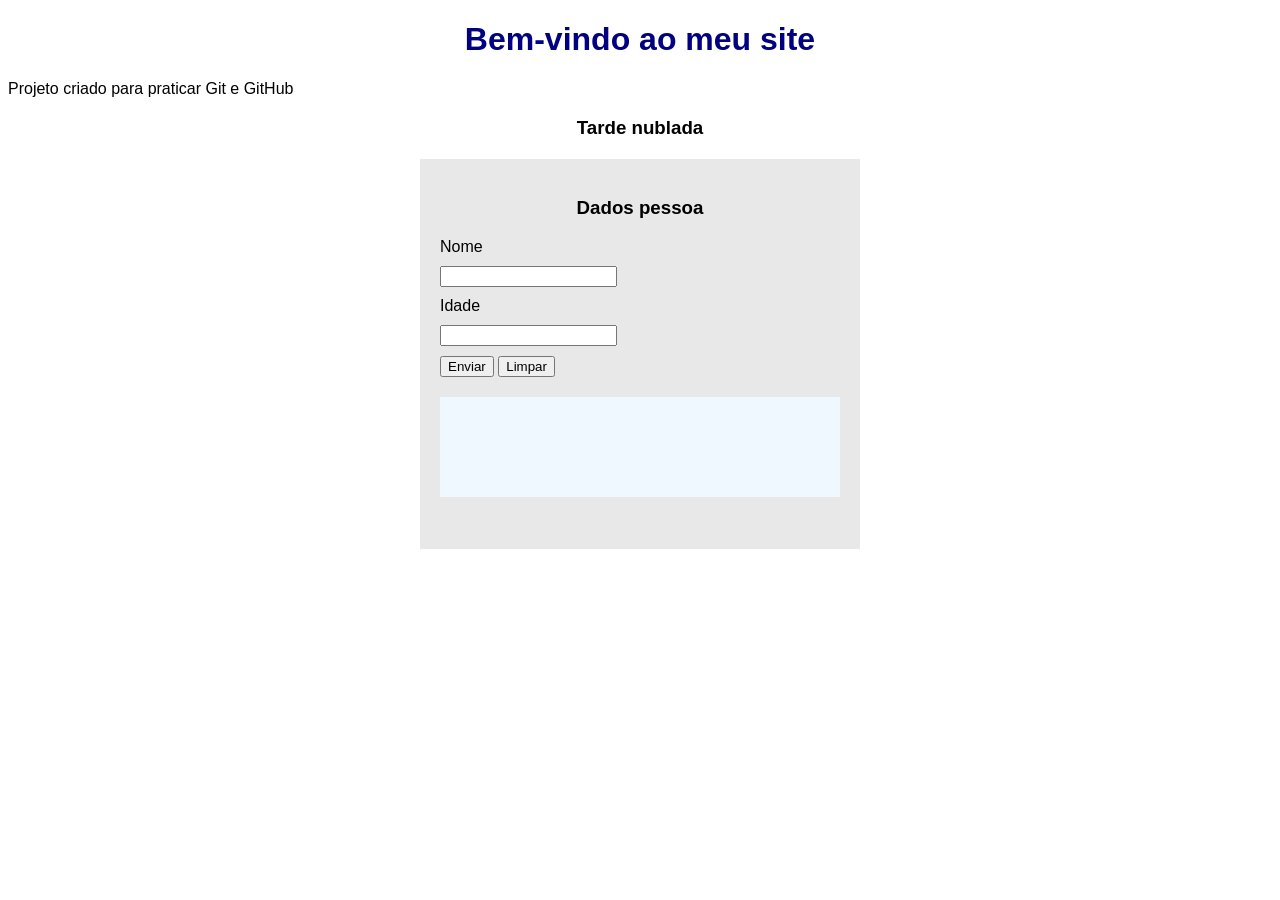
<file: index.html>
<!DOCTYPE html>
<html lang="pt-br">
<head>
    <meta charset="UTF-8">
    <meta name="viewport" content="width=device-width, initial-scale=1.0">
    <title> Meu primeiro site</title>
    <link rel="stylesheet" href="css/style.css">

    <script src="js/script_idade.js" defer></script>


</head>

<body>
    <h1>Bem-vindo ao meu site</h1>
    <p>Projeto criado para praticar Git e GitHub</p>

    <h3>Tarde nublada</h3>

    <div id="div-form">

    <h3>Dados pessoa</h3>
  
    <form id="Formulario-pessoa">
        <label for="nome">Nome</label>
        <input type="text" name="nome" id="nome">

        <label for="idade">Idade</label>
        <input type="text" name="idade" id="idade">

        <button type="submit"> Enviar </button>
        <button type="reset"> Limpar </button>
    
    </form>
    
        <div id="div-dados">


        </div>

    </div>
</body>
</html>
</file>
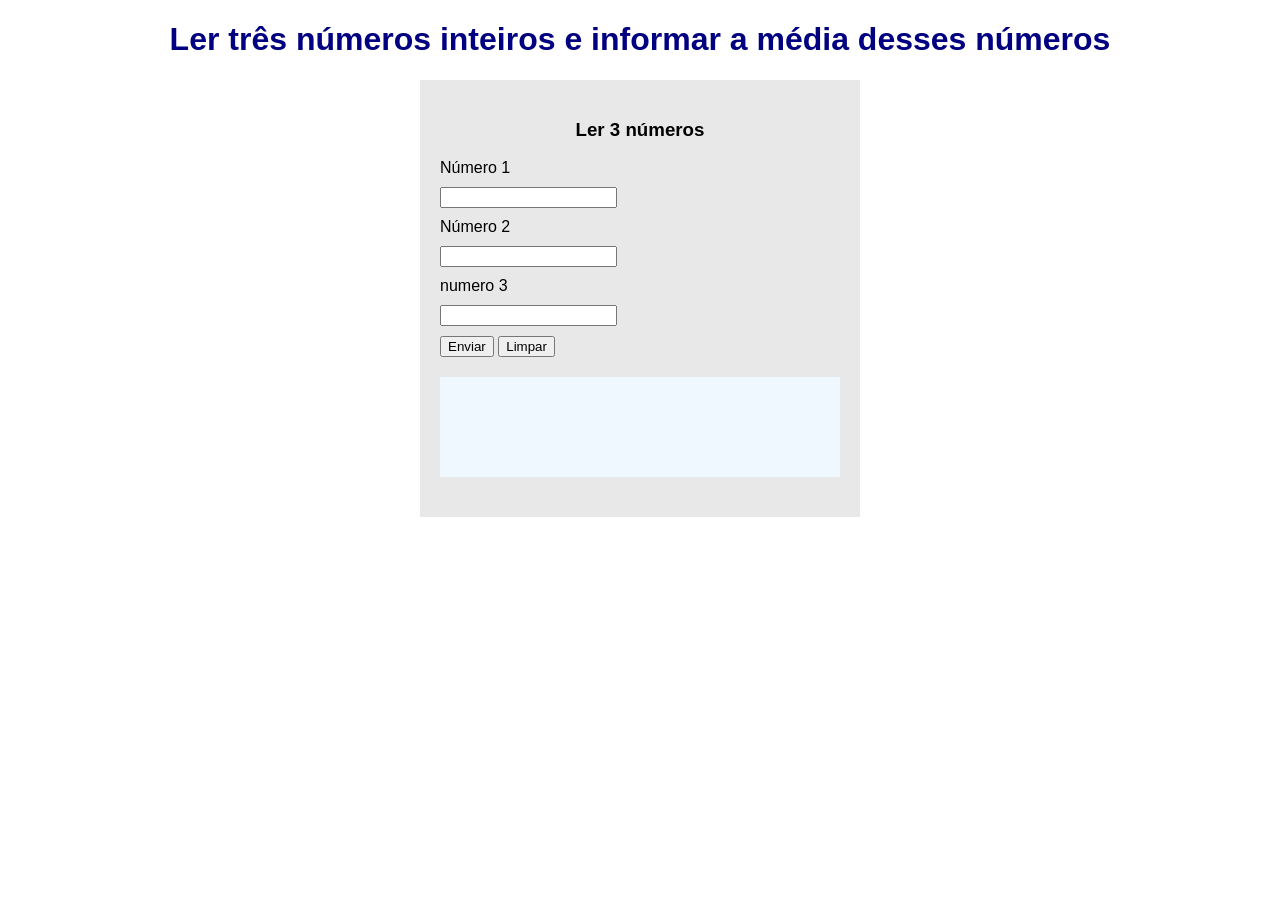
<file: pag_questao01.html>
<!DOCTYPE html>
<html lang="pt-br">
<head>
    <meta charset="UTF-8">
    <meta name="viewport" content="width=device-width, initial-scale=1.0">
    <title> Meu primeiro site</title>
    <link rel="stylesheet" href="css/style.css">

    <script src="js/script_questao01.js" defer></script>


</head>

<body>
    <h1>Ler três números inteiros e informar a média desses números</h1>

    <div id="div-form">

    <h3>Ler 3 números</h3>
  
    <form id="Formulario-pessoa">
        <label for="num1">Número 1</label>
        <input type="text" name="num1" id="num1">

        <label for="num2">Número 2</label>
        <input type="text" name="num2" id="num2">

        <label for="num3">numero 3</label>
        <input type="text" name="num3" id="num3">

        <button type="submit"> Enviar </button>
        <button type="reset"> Limpar </button>
    
    </form>
    
        <div id="div-dados">


        </div>

    </div>
</body>
</html>
</file>
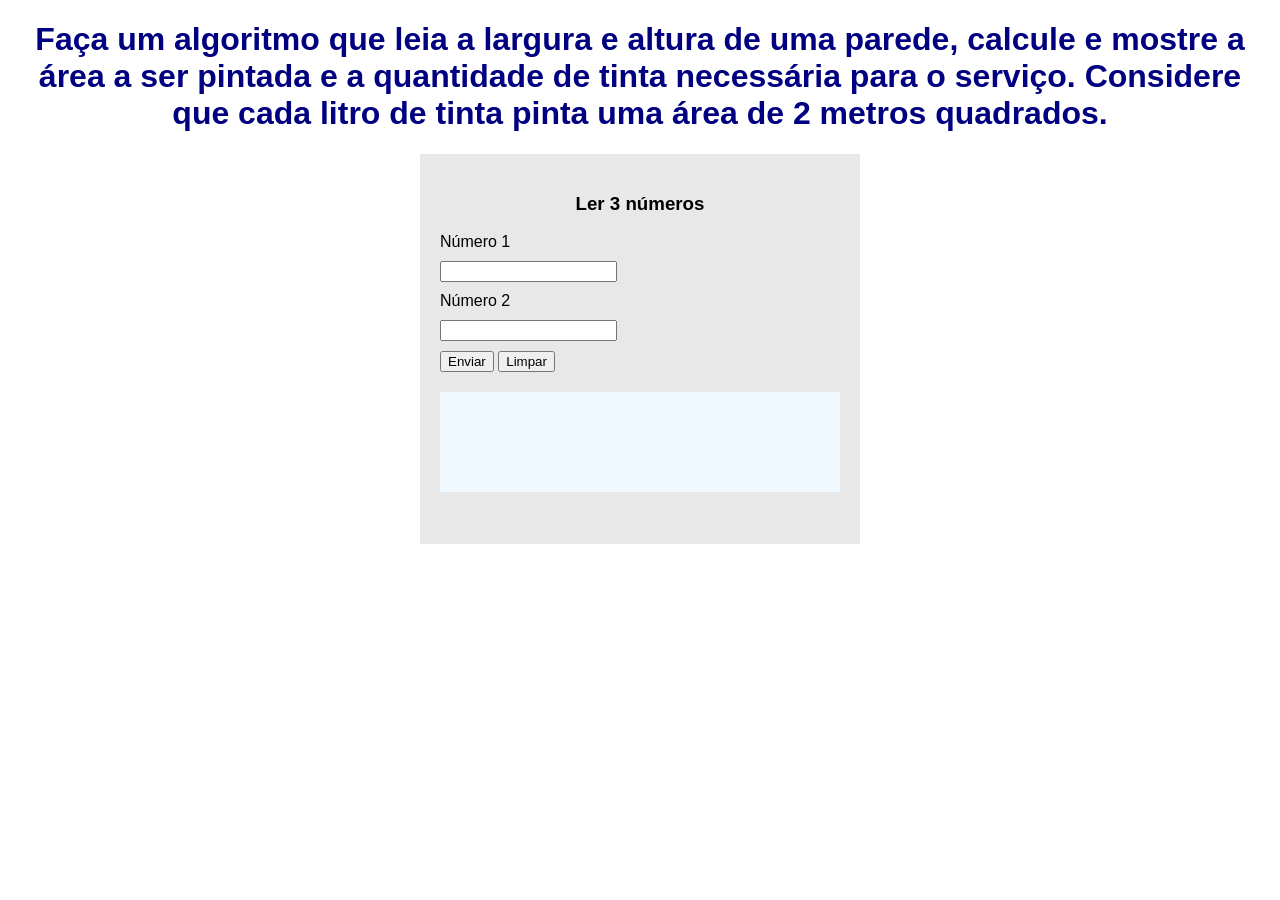
<file: pag_questao02.html>
<!DOCTYPE html>
<html lang="pt-br">
<head>
    <meta charset="UTF-8">
    <meta name="viewport" content="width=device-width, initial-scale=1.0">
    <title> Meu primeiro site</title>
    <link rel="stylesheet" href="css/style.css">

    <script src="js/script_questao02.js" defer></script>


</head>

<body>
    <h1>Faça um algoritmo que leia a largura e altura de uma
        parede, calcule e mostre a área a ser pintada e a
        quantidade de tinta necessária para o serviço. Considere
        que cada litro de tinta pinta uma área de 2 metros
        quadrados.</h1>

    <div id="div-form">

    <h3>Ler 3 números</h3>
  
    <form id="Formulario">
        <label for="largura">Número 1</label>
        <input type="text" name="largura" id="largura">

        <label for="altura">Número 2</label>
        <input type="text" name="altura" id="altura">

        <button type="submit"> Enviar </button>
        <button type="reset"> Limpar </button>
    
    </form>
    
        <div id="div-dados">


        </div>

    </div>
</body>
</html>
</file>
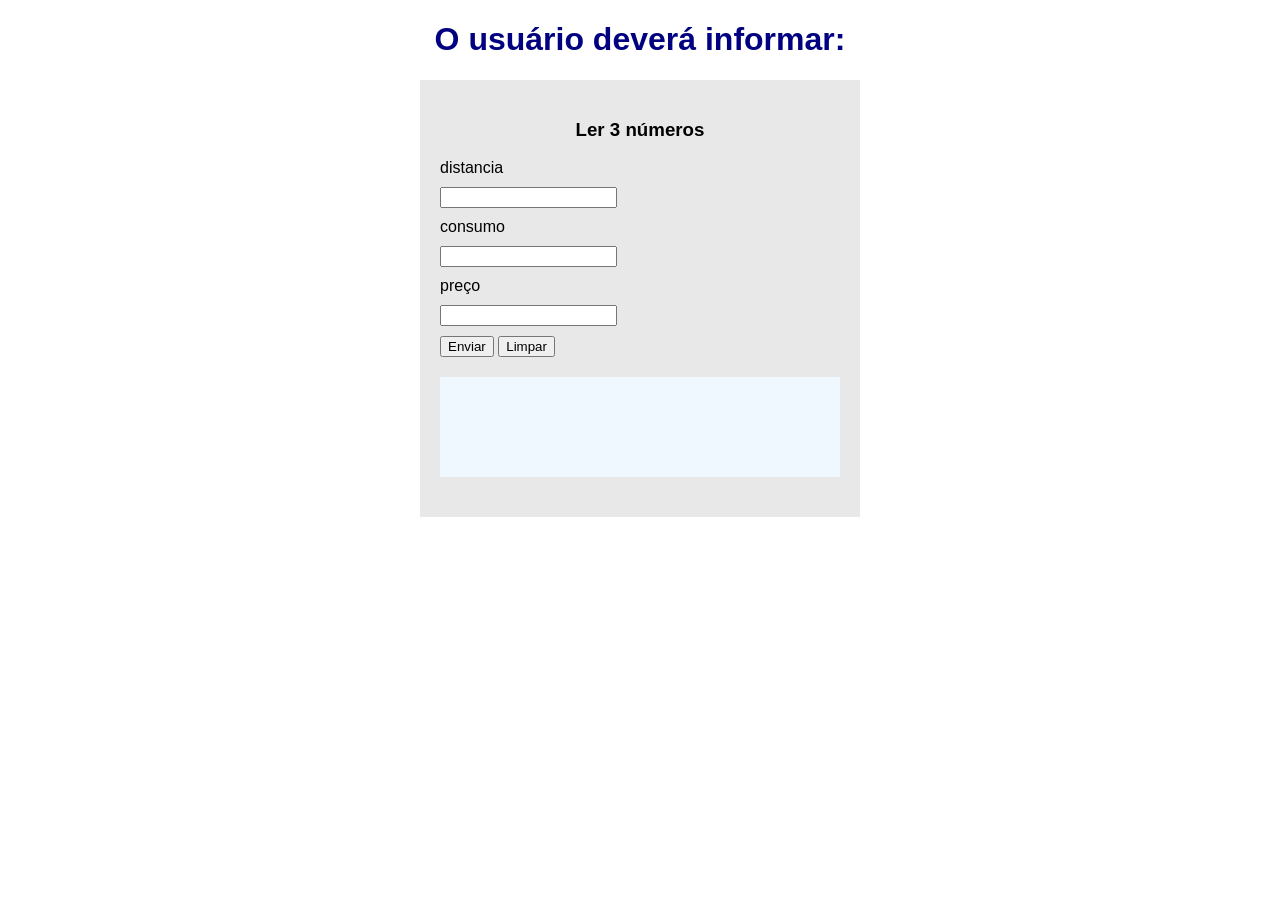
<file: pag_questao03.html>
<!DOCTYPE html>
<html lang="pt-br">
<head>
    <meta charset="UTF-8">
    <meta name="viewport" content="width=device-width, initial-scale=1.0">
    <title> Meu primeiro site</title>
    <link rel="stylesheet" href="css/style.css">

    <script src="js/script_questao03.js" defer></script>


</head>

<body>
    <h1>O usuário deverá informar:</h1>

    <div id="div-form">

    <h3>Ler 3 números</h3>
  
    <form id="Formulario">
        <label for="distancia">distancia</label>
        <input type="text" name="distancia" id="distancia">

        <label for="consumo">consumo</label>
        <input type="text" name="consumo" id="consumo">

        <label for="preço">preço</label>
        <input type="text" name="preço" id="preço">

        <button type="submit"> Enviar </button>
        <button type="reset"> Limpar </button>
    
    </form>
    
        <div id="div-dados">


        </div>

    </div>
</body>
</html>
</file>
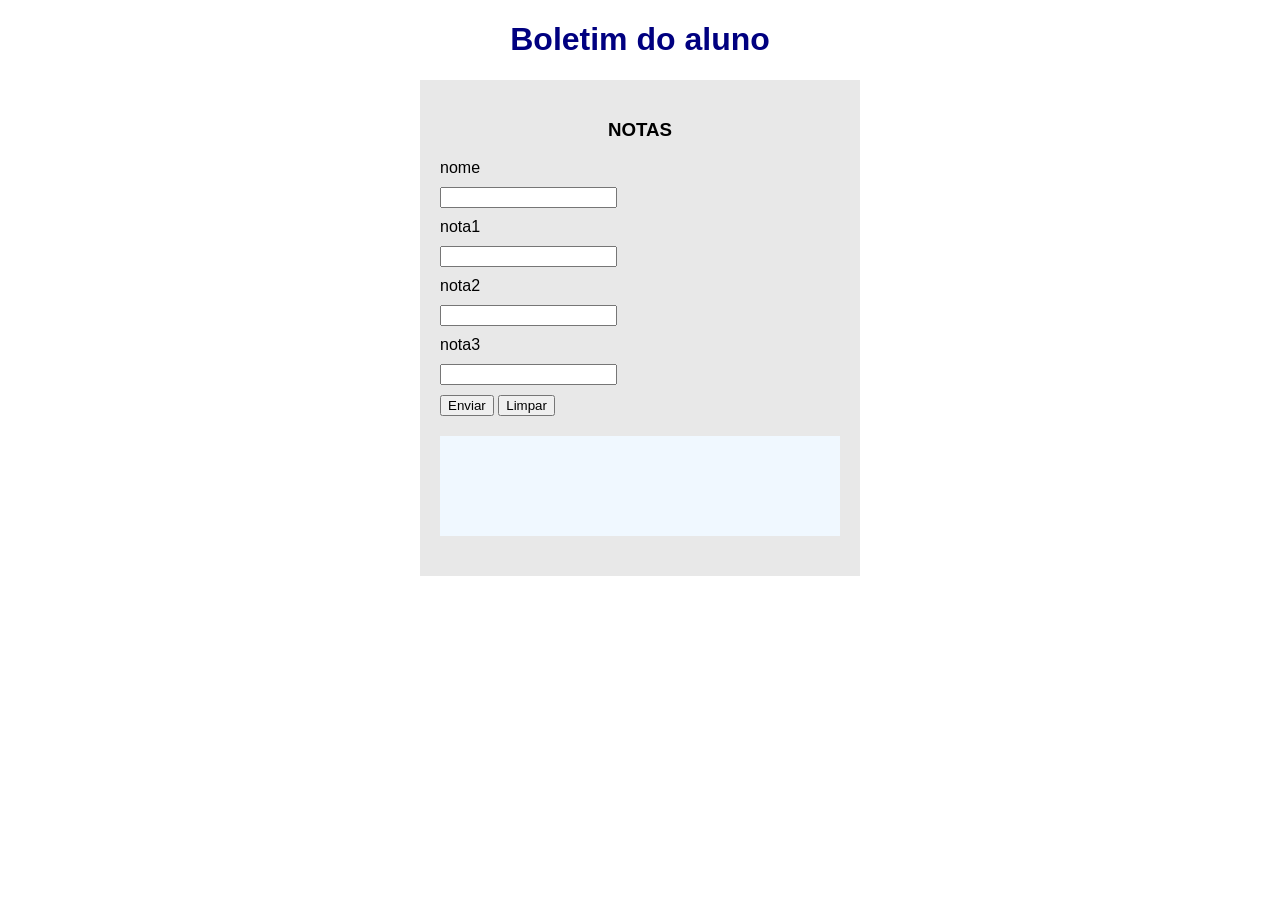
<file: pag_questao04.html>
<!DOCTYPE html>
<html lang="pt-br">
<head>
    <meta charset="UTF-8">
    <meta name="viewport" content="width=device-width, initial-scale=1.0">
    <title> Meu primeiro site</title>
    <link rel="stylesheet" href="css/style.css">

    <script src="js/script_questao04.js" defer></script>


</head>

<body>
    <h1>Boletim do aluno</h1>

    <div id="div-form">

    <h3> NOTAS </h3>
  
    <form id="Formulario">
        <label for="nome">nome</label>
        <input type="text" name="nome" id="nome">

        <label for="nota1">nota1</label>
        <input type="text" name="nota1" id="nota1">

        <label for="nota2">nota2</label>
        <input type="text" name="nota2" id="nota2">

        <label for="nota3">nota3</label>
        <input type="text" name="nota3" id="nota3">

        <button type="submit"> Enviar </button>
        <button type="reset"> Limpar </button>
    
    </form>
    
        <div id="div-dados">


        </div>

    </div>
</body>
</html>
</file>
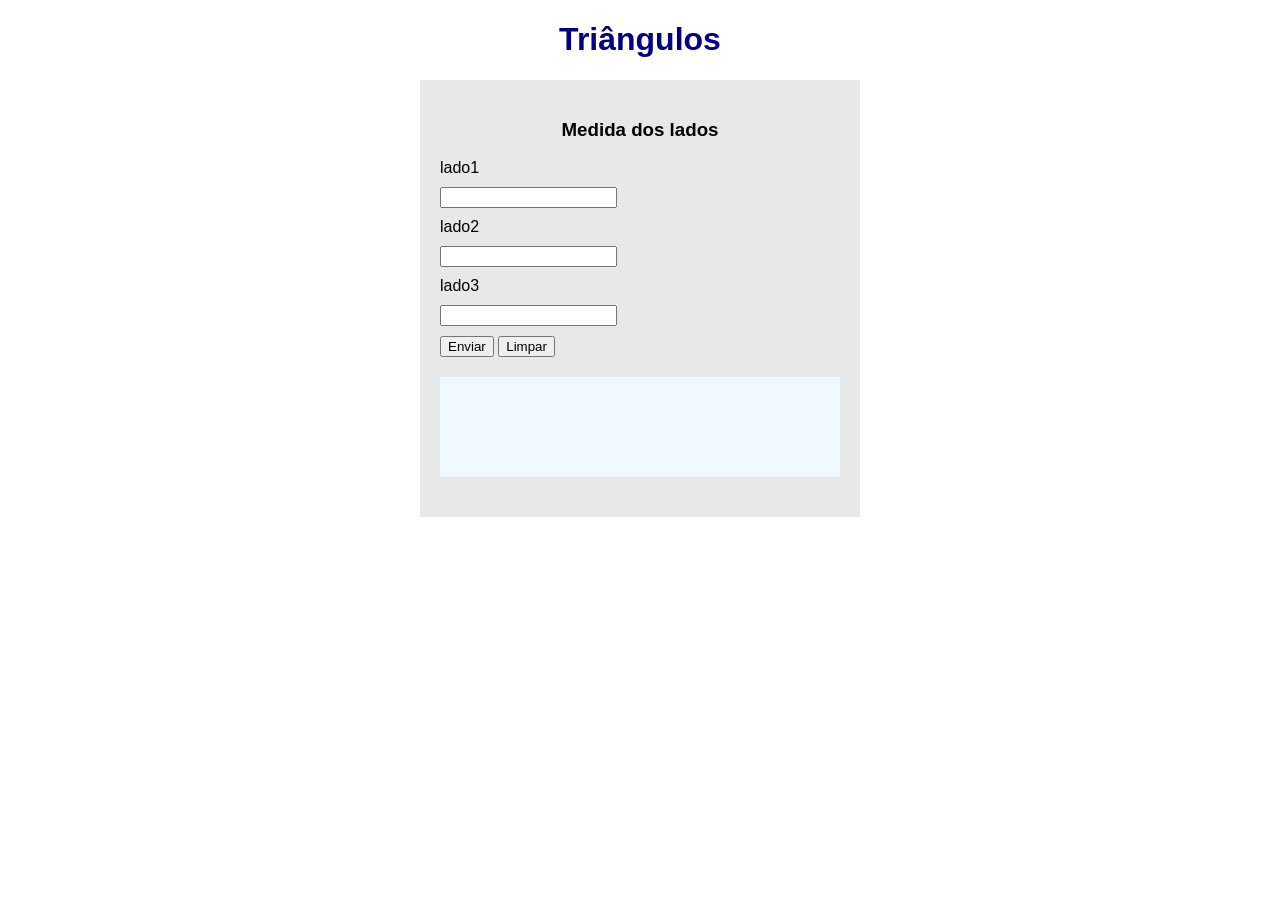
<file: pag_questao05.html>
<!DOCTYPE html>
<html lang="pt-br">
<head>
    <meta charset="UTF-8">
    <meta name="viewport" content="width=device-width, initial-scale=1.0">
    <title> Meu primeiro site</title>
    <link rel="stylesheet" href="css/style.css">

    <script src="js/script_questao05.js" defer></script>


</head>

<body>
    <h1>Triângulos</h1>

    <div id="div-form">

    <h3> Medida dos lados </h3>
  
    <form id="Formulario">

        <label for="lado1">lado1</label>
        <input type="text" name="lado1" id="lado1">

        <label for="lado2">lado2</label>
        <input type="text" name="lado2" id="lado2">

        <label for="lado3">lado3</label>
        <input type="text" name="lado3" id="lado3">

        <button type="submit"> Enviar </button>
        <button type="reset"> Limpar </button>
    
    </form>
    
        <div id="div-dados">


        </div>

    </div>
</body>
</html>
</file>
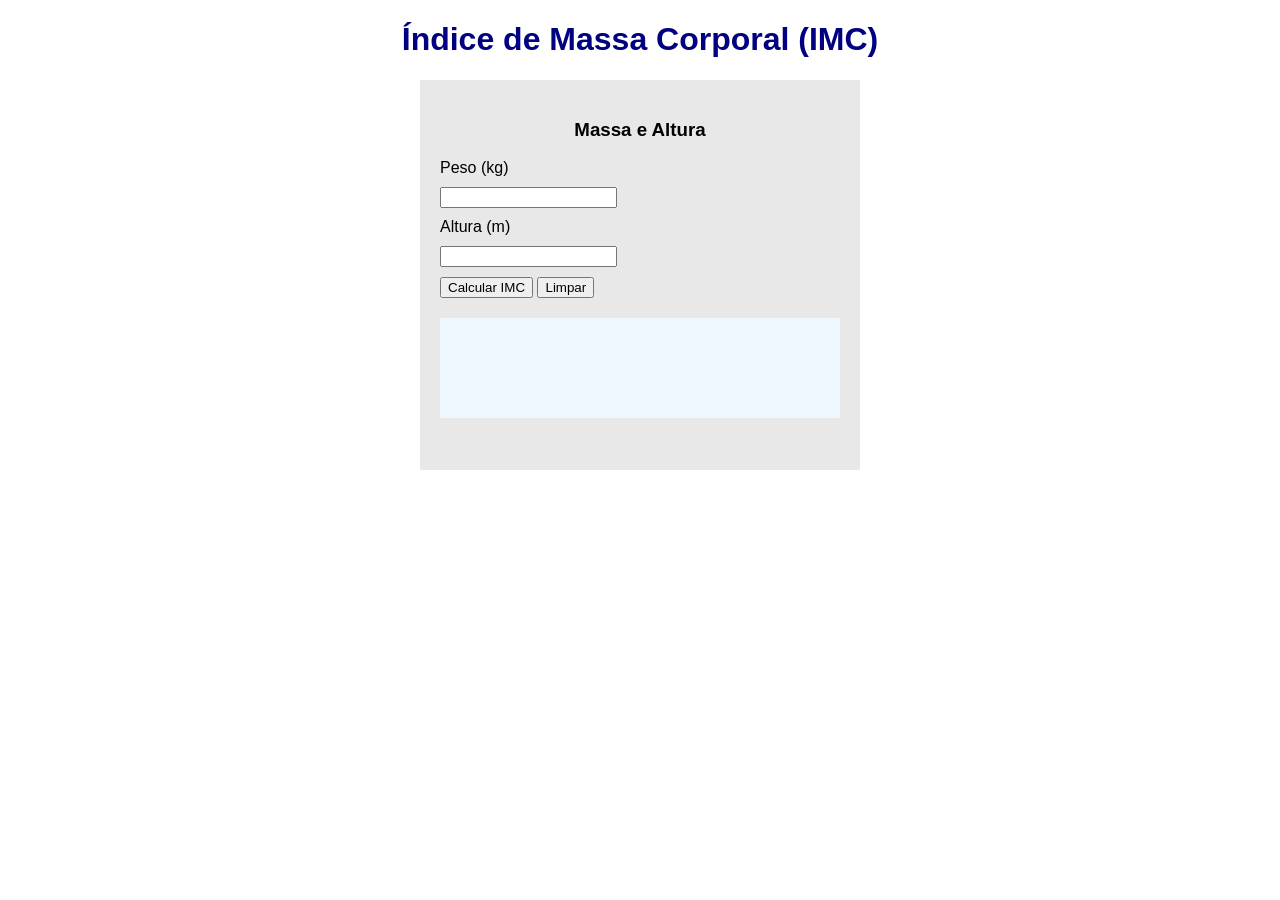
<file: pag_questao06.html>
<!DOCTYPE html>
<html lang="pt-BR">
<head>
    <meta charset="UTF-8">
    <meta name="viewport" content="width=device-width, initial-scale=1.0">
    <title>Cálculo de IMC</title>

    <link rel="stylesheet" href="css/style.css">
    <script src="js/script_questao06.js" defer></script>
</head>

<body>
    <h1>Índice de Massa Corporal (IMC)</h1>

    <div id="div-form">
        <h3>Massa e Altura</h3>

        <form id="Formulario">

            <label for="peso">Peso (kg)</label>
            <input
                type="number"
                name="peso"
                id="peso"
                step="0.1"
                required
            >

            <label for="altura">Altura (m)</label>
            <input
                type="number"
                name="altura"
                id="altura"
                step="0.01"
                required
            >

            <button type="submit">Calcular IMC</button>
            <button type="reset">Limpar</button>

        </form>

        <div id="div-dados"></div>
    </div>
</body>
</html>
</file>
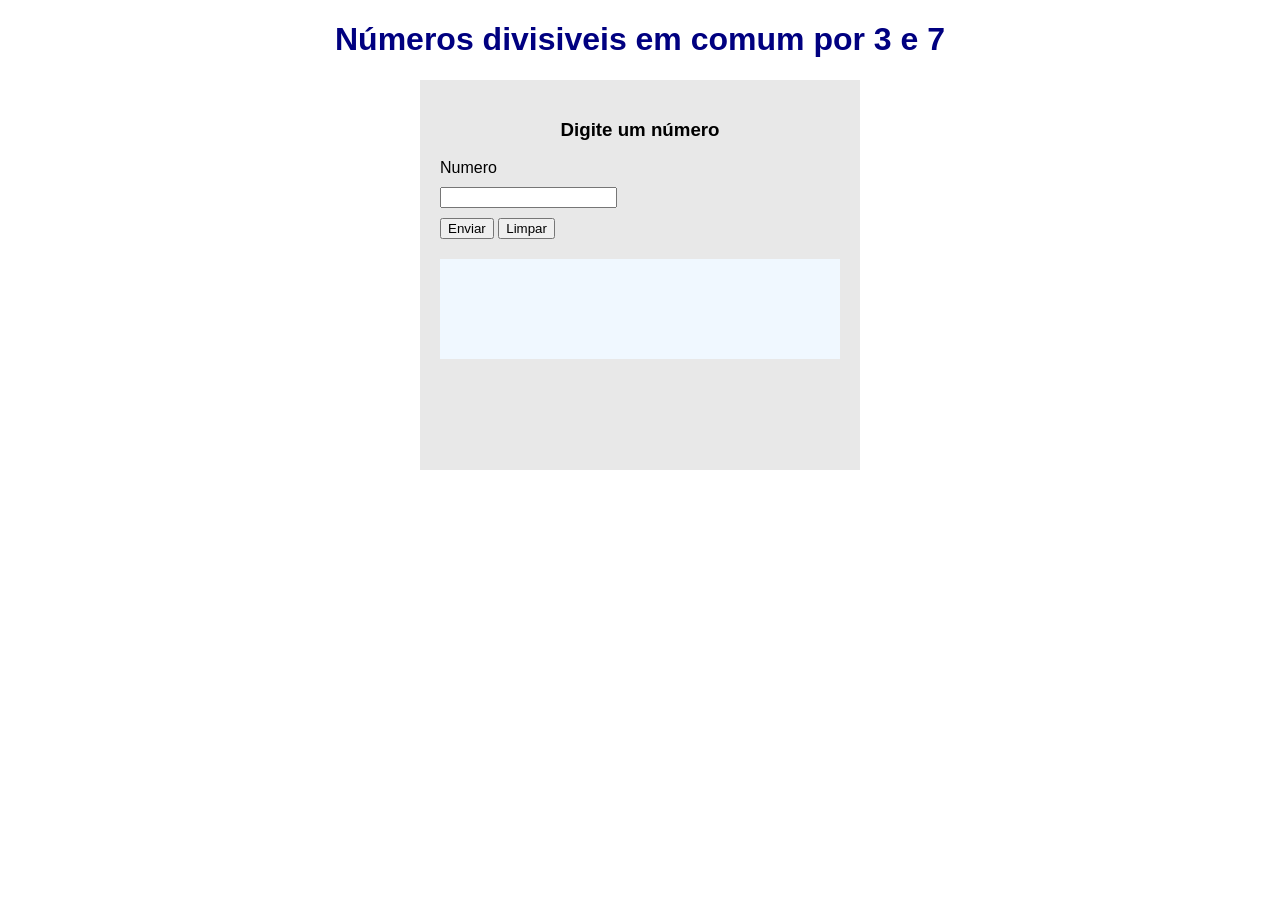
<file: pag_questaoextra01.html>
<!DOCTYPE html>
<html lang="pt-br">
<head>
    <meta charset="UTF-8">
    <meta name="viewport" content="width=device-width, initial-scale=1.0">
    <title> Meu primeiro site</title>
    <link rel="stylesheet" href="css/style.css">

    <script src="js/script_questaoextra01.js" defer></script>


</head>

<body>
    <h1>Números divisiveis em comum por 3 e 7 </h1>

    <div id="div-form">

    <h3> Digite um número </h3>
  
    <form id="Formulario">

        <label for="Numero">Numero</label>
        <input type="text" name="Numero" id="Numero">


        <button type="submit"> Enviar </button>
        <button type="reset"> Limpar </button>
    
    </form>
    
        <div id="div-dados">


        </div>

    </div>
</body>
</html>
</file>
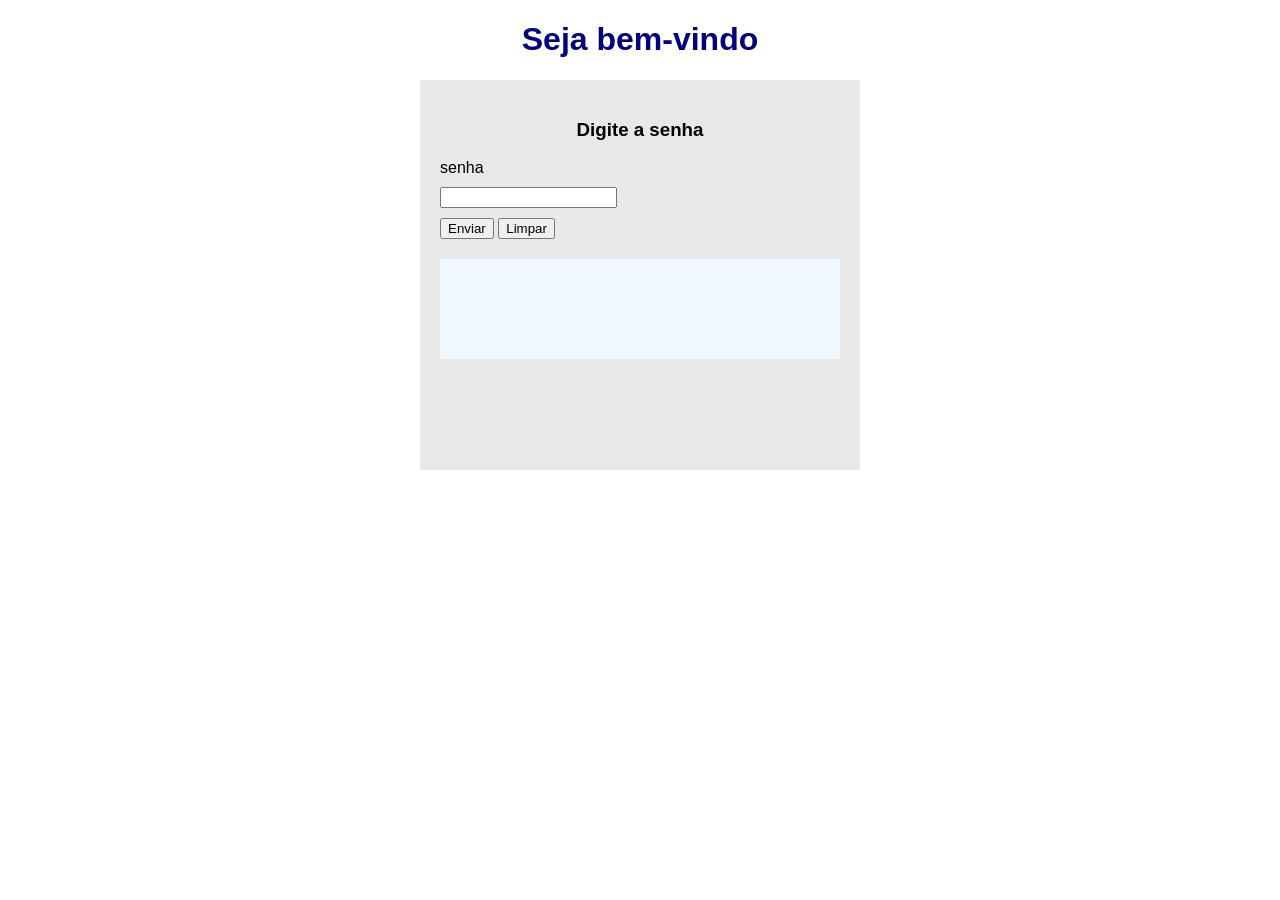
<file: pag_questaoextra02.html>
<!DOCTYPE html>
<html lang="pt-br">
<head>
    <meta charset="UTF-8">
    <meta name="viewport" content="width=device-width, initial-scale=1.0">
    <title> Meu primeiro site</title>
    <link rel="stylesheet" href="css/style.css">

    <script src="js/script_questaoextra02.js" defer></script>


</head>

<body>
    <h1>Seja bem-vindo </h1>

    <div id="div-form">

    <h3> Digite a senha </h3>
  
    <form id="Formulario">

        <label for="senha">senha</label>
        <input type="text" name="senha" id="senha">


        <button type="submit"> Enviar </button>
        <button type="reset"> Limpar </button>
    
    </form>
    
        <div id="div-dados">


        </div>

    </div>
</body>
</html>
</file>
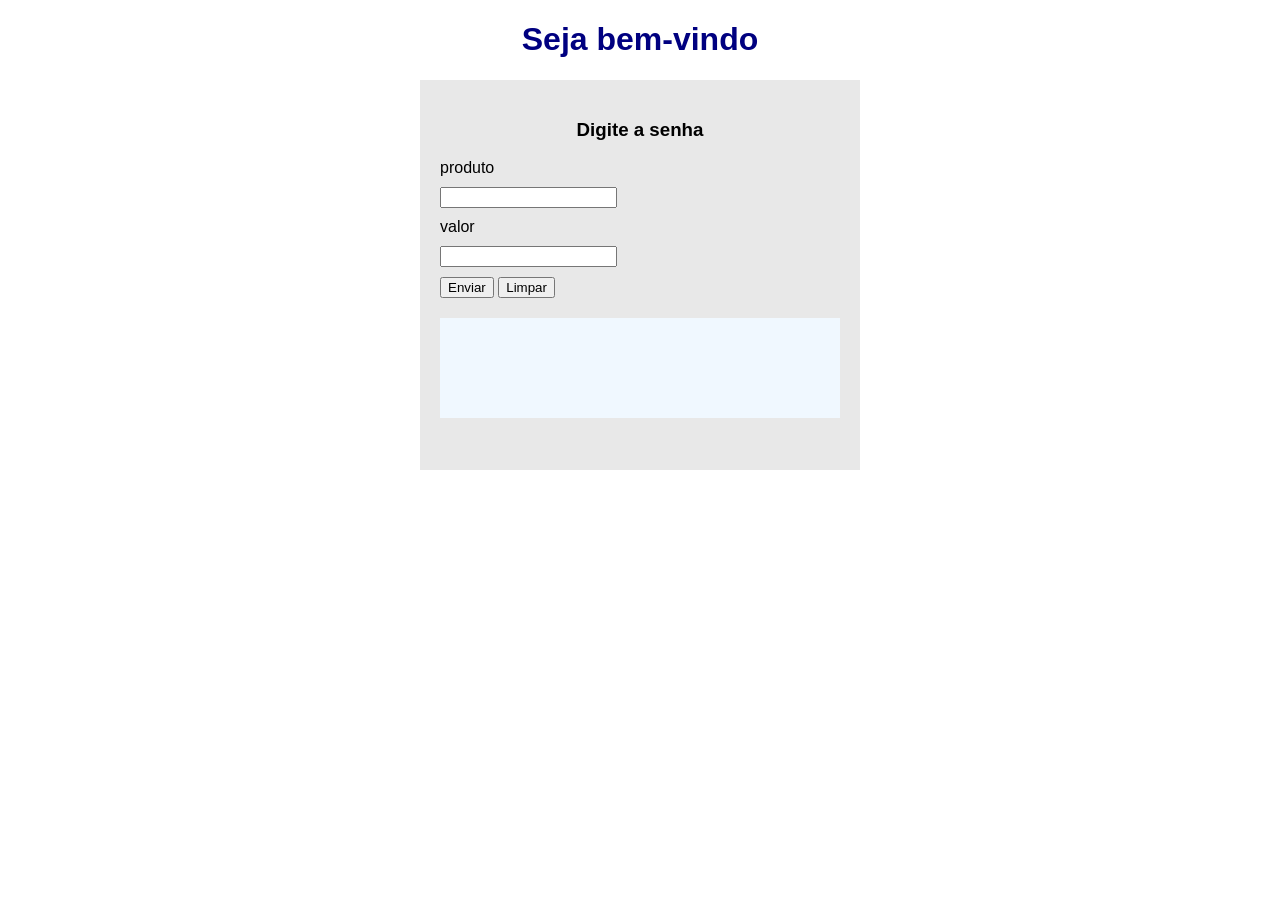
<file: pag_questaoextra03.html>
<!DOCTYPE html>
<html lang="pt-br">
<head>
    <meta charset="UTF-8">
    <meta name="viewport" content="width=device-width, initial-scale=1.0">
    <title> Meu primeiro site</title>
    <link rel="stylesheet" href="css/style.css">

    <script src="js/script_questaoextra03.js" defer></script>


</head>

<body>
    <h1>Seja bem-vindo </h1>

    <div id="div-form">

    <h3> Digite a senha </h3>
  
    <form id="Formulario">

        
        <label for="produto">produto</label>
        <input type="text" name="produto" id="produto">

        <label for="valor">valor</label>
        <input type="number" name="valor" id="valor">


        <button type="submit"> Enviar </button>
        <button type="reset"> Limpar </button>
    
    </form>
    
        <div id="div-dados">


        </div>

    </div>
</body>
</html>
</file>
<file: css/style.css>
body {  
    font-family: Arial, Helvetica, sans-serif;
    background-color: rgb(255, 255, 255);


}
h1 {
    color: navy;
}
h2 {
    color: rgb(0, 0, 0)
}
h1,h3 {
text-align: center;
}
label, input {
    display: block;
    margin: 10px 0px;
}
#div-form {
    background-color: rgba(163, 163, 163, 0.253);
    width: 400px;
    min-height: 350px;
    margin: 20px auto;
    padding: 20px;
}
#div-dados {
    background-color: aliceblue;
    width: 100%;
    height: 100px;
    margin: 20px 0px;
    display: flex;
    align-items: center;
    justify-content: center;
}
</file>
